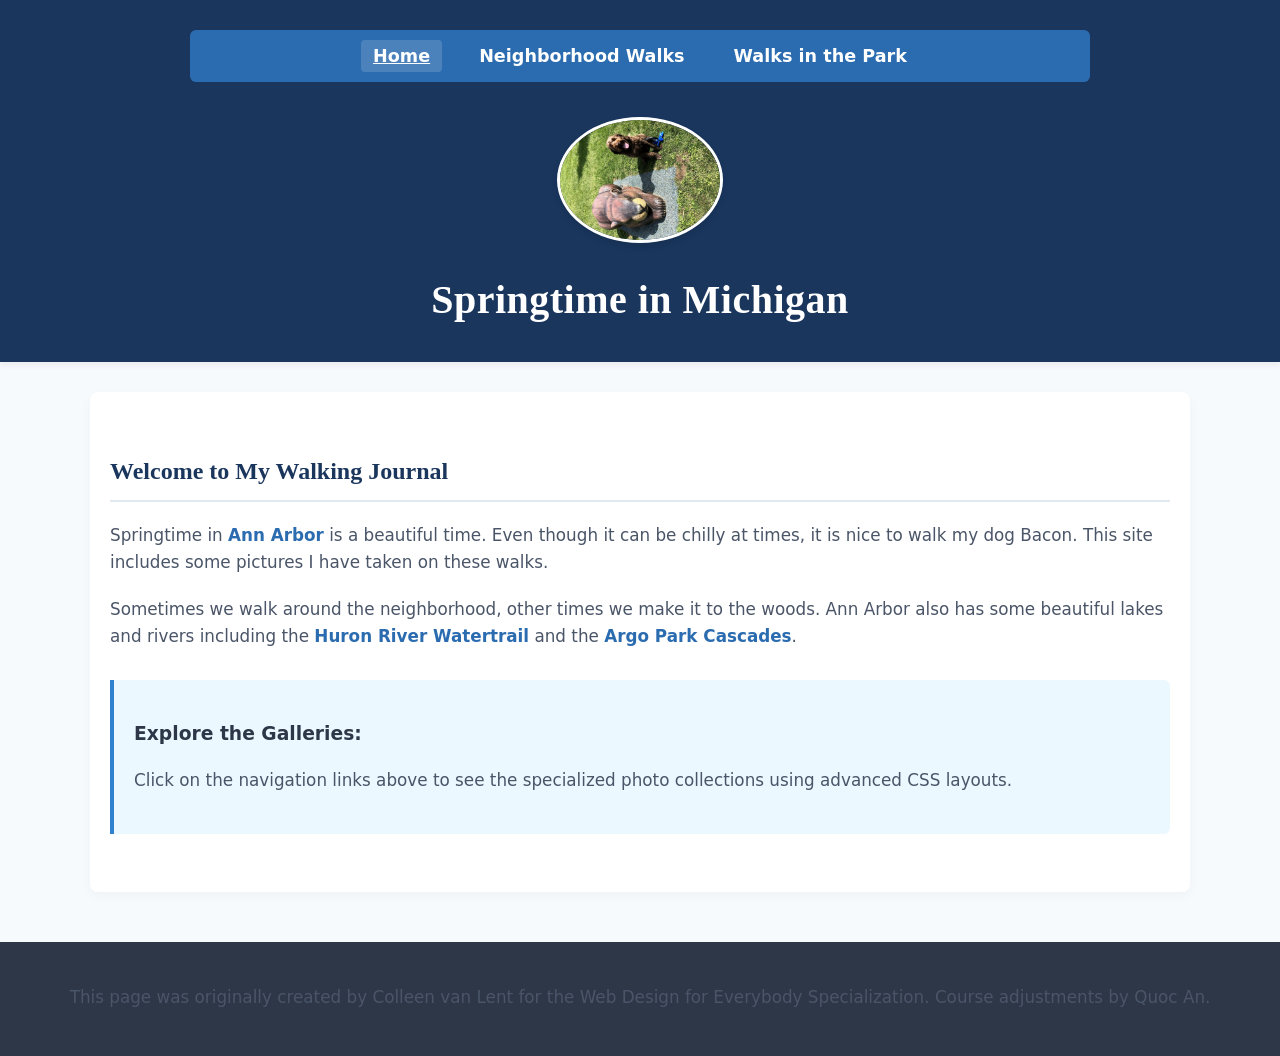
<file: index.html>
<!DOCTYPE html>
<html lang="en">
<head>
  <meta charset="utf-8">
  <meta name="viewport" content="width=device-width, initial-scale=1.0">
  <title>Springtime In Michigan - Home</title>
  <link rel="stylesheet" href="css/style.css">
</head>
<body>

  <a href="#main-content" class="skip-link">Skip to Main Content</a>

  <header>
    <nav>
      <ul>
        <li><a href="index.html" class="active">Home</a></li>
        <li><a href="neighborhood.html">Neighborhood Walks</a></li>
        <li><a href="parks.html">Walks in the Park</a></li>
      </ul>
    </nav>
    <img src="images/BaconGallupPark.jpg" class="header-logo" alt="Brown Labradoodle sitting next to a statue.">
    <h1>Springtime in Michigan</h1>
  </header>

  <main id="main-content">
    <h2>Welcome to My Walking Journal</h2>
    <p>Springtime in <a href="https://www.michigan.org/city/ann-arbor">Ann Arbor</a> is a beautiful time. Even though
      it can be chilly at times, it is nice to walk my dog Bacon. This site includes some pictures I have taken on
      these walks.</p>

    <p>Sometimes we walk around the neighborhood, other times we make it to the woods. Ann Arbor also has some
      beautiful lakes and rivers including the <a
        href="https://www.annarbor.org/things-to-do/recreation-outdoors/huron-river/">Huron River Watertrail</a> and
      the <a href="https://www.a2gov.org/departments/Parks-Recreation/parks-places/argo/pages/default.aspx">Argo Park
        Cascades</a>.</p>
        
    <div class="featured-box">
      <h3>Explore the Galleries:</h3>
      <p>Click on the navigation links above to see the specialized photo collections using advanced CSS layouts.</p>
    </div>
  </main>

  <footer>
    <p>This page was originally created by Colleen van Lent for the Web Design for Everybody Specialization. Course adjustments by Quoc An.</p>
  </footer>

</body>
</html>
</file>
<file: css/style.css>
/* --- TOÀN TRANG (BODY) --- */
body {
    font-family: 'Segoe UI', system-ui, -apple-system, sans-serif;
    font-size: 16px;
    line-height: 1.6;
    margin: 0;
    padding: 0;
    color: #2d3748;
    background-color: #f7fafc;
}

/* --- ĐẦU TRANG (HEADER & NAV) --- */
header {
    background-color: #1a365d; /* Dark Navy - Đạt chuẩn tương phản WAVE */
    padding: 30px 20px;
    display: flex;
    flex-direction: column;
    align-items: center;
    box-shadow: 0 4px 6px rgba(0, 0, 0, 0.05);
}

nav {
    background-color: #2b6cb0; /* Lighter Blue */
    padding: 12px 24px;
    width: 100%;
    max-width: 900px;
    box-sizing: border-box;
    border-radius: 6px;
    margin-bottom: 25px;
}

nav ul {
    list-style-type: none;
    padding: 0;
    margin: 0;
    display: flex;
    justify-content: center;
    flex-wrap: wrap; /* Ngăn chặn hoàn toàn lỗi đè chữ khi thu nhỏ màn hình */
    gap: 25px;
}

nav a {
    color: #ffffff;
    text-decoration: none;
    font-weight: 600;
    font-size: 1.1rem;
    padding: 6px 12px;
    transition: all 0.2s ease;
}

nav a:hover, nav a.active {
    background-color: rgba(255, 255, 255, 0.15);
    border-radius: 4px;
    text-decoration: underline;
}

/* Ảnh chú chó trên Header */
.header-logo {
    display: block;
    width: 160px;
    height: auto;
    margin: 10px auto;
    border-radius: 50%; /* Tạo khung tròn cho logo mềm mại */
    border: 3px solid #ffffff;
    box-shadow: 0 4px 6px rgba(0,0,0,0.1);
}

h1 {
    text-align: center;
    font-family: 'Georgia', serif;
    color: #ffffff;
    margin: 15px 0 0 0;
    font-size: 2.5rem;
    letter-spacing: 0.5px;
}

/* --- NỘI DUNG CHÍNH (MAIN) --- */
main {
    background-color: #ffffff;
    padding: 40px 20px;
    max-width: 1100px;
    margin: 30px auto;
    min-height: 500px;
    box-sizing: border-box;
    border-radius: 8px;
    box-shadow: 0 4px 12px rgba(0, 0, 0, 0.03);
}

main h2 {
    color: #1a365d;
    font-family: 'Georgia', serif;
    border-bottom: 2px solid #e2e8f0;
    padding-bottom: 10px;
}

p {
    margin-bottom: 20px;
    color: #4a5568;
    font-size: 1.05rem;
}

p a {
    color: #2b6cb0;
    text-decoration: none;
    font-weight: 600;
}

p a:hover {
    text-decoration: underline;
}

.featured-box {
    background-color: #ebf8ff;
    border-left: 4px solid #3182ce;
    padding: 20px;
    margin-top: 30px;
    border-radius: 0 6px 6px 0;
}

/* --- ADVANCED LAYOUT: CSS GRID (neighborhood.html) --- */
.grid {
    display: grid;
    /* Tự động tính toán số lượng cột dựa trên kích thước màn hình */
    grid-template-columns: repeat(auto-fit, minmax(280px, 1fr));
    gap: 25px;
    padding: 20px 0;
}

/* --- ADVANCED LAYOUT: FLEXBOX (parks.html) --- */
.flex {
    display: flex;
    flex-wrap: wrap;
    justify-content: center;
    gap: 25px;
    padding: 20px 0;
}

.flex .gallery-item {
    flex: 1 1 280px; /* Co giãn linh hoạt giống kích thước ô của Grid */
    max-width: 350px;
}

/* --- ĐỊNH DẠNG KHUNG VÀ ẢNH TRONG ALBUM --- */
.gallery-item {
    background-color: #ffffff;
    border-radius: 8px;
    overflow: hidden;
    box-shadow: 0 4px 6px rgba(0, 0, 0, 0.07);
    transition: transform 0.3s ease, box-shadow 0.3s ease;
}

.gallery-item:hover {
    transform: translateY(-5px);
    box-shadow: 0 8px 15px rgba(0, 0, 0, 0.12);
}

.gallery-item img {
    width: 100%;
    height: 240px;
    object-fit: cover; /* Cắt ảnh thông minh, chống móp méo hình */
    display: block;
}

/* --- CUỐI TRANG (FOOTER) --- */
footer {
    background-color: #2d3748;
    color: #a0aec0;
    text-align: center;
    padding: 25px;
    font-size: 0.9rem;
    margin-top: 50px;
}

/* --- ACCESSIBILITY: SKIP LINK --- */
.skip-link {
    position: absolute;
    left: -10000px;
    top: auto;
    width: 1px;
    height: 1px;
    overflow: hidden;
}

.skip-link:focus {
    position: fixed;
    top: 10px;
    left: 10px;
    width: auto;
    height: auto;
    background-color: #ecc94b;
    color: #1a365d;
    padding: 12px 24px;
    font-weight: bold;
    border-radius: 4px;
    z-index: 9999;
    box-shadow: 0 4px 10px rgba(0,0,0,0.2);
}
</file>
